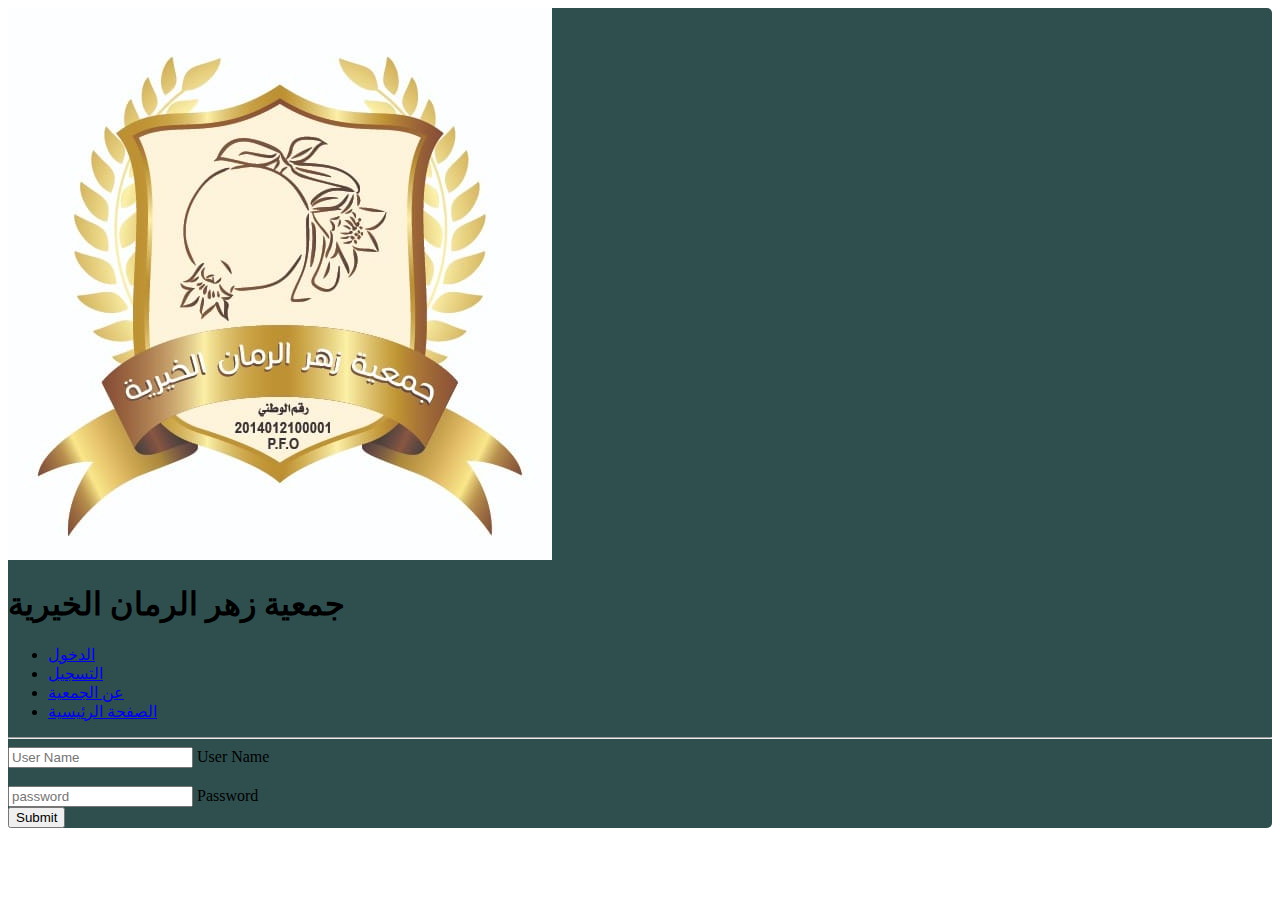
<file: login.html>
<!DOCTYPE html>
<html>
<head>


    <link href="assest/css/style.css" rel="stylesheet">
</head>
<body>


    <section>
        <nav>
            <div id="part1">
                <img src="images/poster.jpg" alt="شعار جمعية زهر الرمان الخيرية ">
                <h1>جمعية زهر الرمان الخيرية </h1>
            </div>
            <div id="part3">
                <ul>
                    
                    <li><a href="login.html">الدخول</a></li>
                    <li><a href="sign up.html">التسجيل</a></li>
                    <li><a href="about.html">عن الجمعية</a></li>
                    <li><a href="index.html">الصفحة الرئيسية</a></li>
                </ul>
                
            </div>
            <hr>

            <form action="" method="post">
                <div>
                    
                    <input type="text" name="User Name" required placeholder="User Name">
                    <label>User Name</label>
                </div>
                <br>
                <div>
                    
                    <input type="password" name="Password" required placeholder="password">
                    <label>Password</label>
                </div>
                <input type="submit">
            </form>


</body>


</html>
</file>
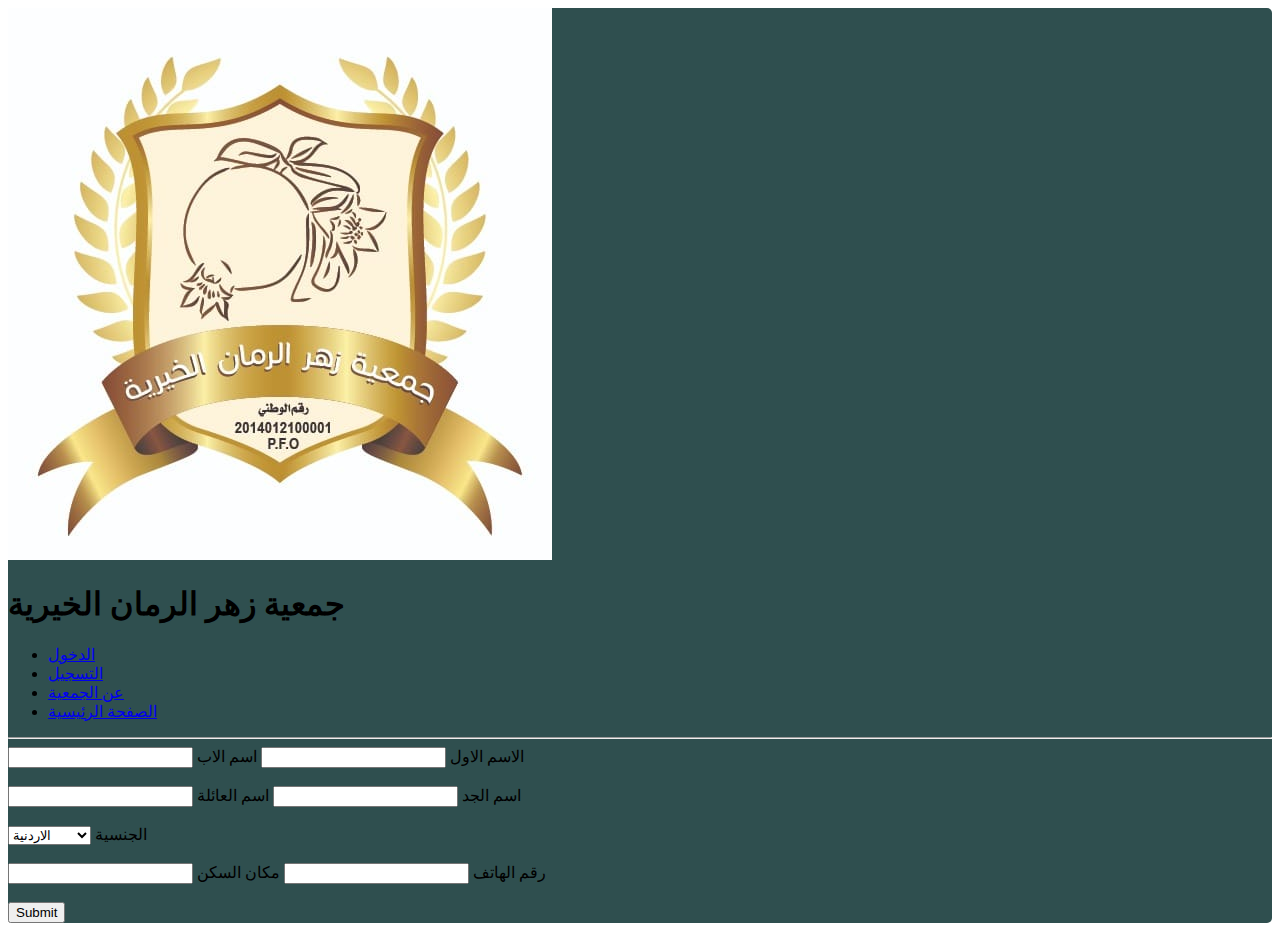
<file: sign up.html>
<!DOCTYPE html>
<html>

<head>

    <title>التسجيل</title>
    <link href="assest/css/style.css" rel="stylesheet">

</head>

<body>
    <section>
        <nav>
            <div id="part1">
                <img src="images/poster.jpg" alt="شعار جمعية زهر الرمان الخيرية ">
                <h1>جمعية زهر الرمان الخيرية </h1>
            </div>
            <div id="part3">
                <ul>
                    
                    <li><a href="login.html">الدخول</a></li>
                    <li><a href="sign up.html">التسجيل</a></li>
                    <li><a href="about.html">عن الجمعية</a></li>
                    <li><a href="index.html">الصفحة الرئيسية</a></li>
                </ul>
                
            </div>
            <hr>
    <form>
        <div>

            <input type="text">
            <label>الاسم الاول</label>

            <input type="text">
            <label>اسم الاب</label>

        </div>
        <br>
        <div>

            <input type="text">
            <label>اسم الجد</label>

            <input type="text">
            <label>اسم العائلة</label>

        </div>
        <br>
        <div>

            <select>
                <option>الاردنية</option>
                <option>السورية</option>
                <option>الفلسطينية</option>
                <option>الباكستانية</option>
                <option>اللبنانية</option>
            </select>
            <label>الجنسية</label>
        </div>
        <br>

        <div>
            
            <input type="tel">
            <label>رقم الهاتف</label>
            
            <input type="text">
            <label>مكان السكن </label>

        </div>
        <br>
        
        <input type="submit">



    </form>





</body>



</html>
</file>
<file: assest/css/style.css>
#information1 {

    color: black;
    font-size: 20px;
    font-family: 'Times New Roman', Times, serif;
    text-align: center;

}

#information2 ul li {
    list-style: circle;
    color: black;
    font-size: 20px;
    font-family: 'Times New Roman', Times, serif;
    text-align: center;
}

#information3 {

    color: black;
    font-size: 20px;
    font-family: 'Times New Roman', Times, serif;
    text-align: center;
}

#activ img {

    width: 50%;
    height: 50%;
}

h3 {
    font-family: 'Times New Roman', Times, serif;
    font-size: 30px;

}

nav {
    background-color: darkslategray;
    border-radius: 5px;
    height: 20%;
}

#top1 img {
    width: 60%;
    float: right;
    margin-right: 7px;
}

#top1 label {

    color: antiquewhite;
    text-shadow: -2px -1px 2px;
    float: right;
    width: 100%;
    margin-right: -60px;
    

}

#top1 {
    width: 15%;
    float: right;
    margin-right: 10px;


}

#top2 ul li {
    margin-top: 12%;
    float: left;
    list-style: none;
    font-size: 18px;
    padding-right: 80px;
    color: antiquewhite;
    height: 10%;




}

#top2 ul li {

    color: antiquewhite;
    text-decoration: none;
    padding-right: 30px;
    border-right: 1px solid rgba(255, 255, 255, 0.30);
    right: -400px;

}

#top2 ul li a:visited {

    color: antiquewhite;
    text-decoration: none;
}

#top2 {
    height: 150px;
    width: 70%;
    padding-right: 50px;
}



#icons a i {
    border-radius: 80px;
    font-size: 20px;
    color: antiquewhite;
    margin-top: 3px;
    float: left;
}

#logo {

    margin-top: 2%;
}


#about {

    width: 100%;
    height: 350px;


}

#count {
    background: #2b2b2b;
    float: left;
    width: 100%;
    height: 300px;
    text-align: center;


}

#count1 div {
    width: 100%;
    background: #2b2b2b;
    margin-right: 50%;
    height: 140px;


}

#count1 h1 {

    color: #ffbd12;
    font-size: 60px;
    font-weight: bolder;
    float: right;
    margin-top: 20px;
    margin-right: 40%;
    

}

#count1 span {
    color: blue;
    font-size: 60px;
    font-weight: bolder;
    float: right;
    margin-top: 20px;
}

#count div {

    width: 25%;
    float: right;
    height: 50px;
    margin-right: -15px;
    margin-top: 20px;


}

#count div i {
    font-size: 60px;
    color: #28a745;
}

#count div label {
    color: antiquewhite;
    font-size: 15px;
    font-weight: bolder;
}

#count div h2 {
    font-size: 50px;
}
#count2 {
    color:#ffbd12
}
#count3{
    color:blue;
}
#count4{
color:chocolate;
}
#count5{
    color:darkgoldenrod;
}
#part3 div{
    width:22%;
    border-radius: 80px;
    height: 220px;
    background-color: antiquewhite;
    float: right;
    margin-right: 30px;
    font-size:40px;
    text-align: center;
    margin-top: 40px;
    font-weight: bolder;

}

#part3 div i{
    padding-top:30px;
    width:100%;
    padding-bottom: 50px;
    font-size: 60px;
}

#part3 :hover{
   
    
    background-color: rgb(100, 233, 48);
    
}
#part3-1 i {

    color:#28a745
}
#part3-1 label{
    color:#ffbd12
}
#part3-2 i{
    color:blueviolet;
}
#part3-2 label{
    color:brown;
}
#part3-3 i{
color:green;
}
#part3-3 label {
    color:red;
}
#part3-4 i{
    color:darkblue
}
#part3-4 label{
    color:darkslategray;
}
#part4 div{
    width:100%;
    height: 200px;
    font-size: 50px;
    font-weight: bolder;
    text-align: center;
    margin-top: 600px;

}
#projects{
    width:100%;
    margin-left: 5px;
    height: 630px;
}
#projects section{
width:30%;
height: 600px;
float: right;
margin-right: 20px;
background-color:#f8f8f8;
border-radius: 50px;
border: 1px solid #2b2b2b;
}
#projects img{
width: 400px;  
height: 300px;
padding-left: px;
border-radius: 50px;

}
#project1label{
   
  font-size: 40px;
  padding-left: 110px;
  padding-top: 20px;
  font-weight: bolder;
}
#project2label{
   
    font-size: 40px;
    padding-left: 50px;
    padding-top: 20px;
    font-weight: bolder;
  }
  #project3label{
   
    font-size: 40px;
    padding-left: 45px;
    padding-top: 20px;
    font-weight: bolder;
  }
  #projects section div a label{
    margin-left: 150px;
    padding: 10px;
    border: 1px solid rgb(228, 15, 15);
    border-radius: 20px;
    font-size: 40px;
    list-style:none;
    background-color: #f8f8f8;
    margin-top: 100px;
    display: block;


  }
  #projects section div a:hover{
    margin-left: 150px;
    border: 1px solid black;
    border-radius: 15px;
    font-size: 40px;
    list-style:none;
    background-color: #28a745;
    width:1px;

  }
  #projec1det{
    padding-top: 80000px;
  }
  #newslabel{

    font-weight: bolder;
    text-align: center;
    font-size: 60px;
    margin-top: 30px;
    width: 100%;
    height:70px;
  }
  #news{
    width:100%;
    height:500px;
  }
  #news div {
    width:30%;
    height: 500px;
    float:right;
    margin-right: 20px;
    border:1px solid #2b2b2b;
    border-radius: 14px;
    background-color:#f8f8f8;
    cursor: pointer;

  }
  #news div a img{
    width: 400px;
    height:300px;
    border-radius: 40px;
  }
#news div a label{
    text-align:rtl;
    font-weight: bolder;
    font-size: 33px;
    color: #2b2b2b;
    font-family: 'Tajawal', sans-serif;
}
#news1 label{
    padding-top: 80px;
}
#img{
    width:100%;
    height:850px;
}

#news div a label{
    direction: rtl;
    padding-right:0px;
    text-align: justify;
    display:block;
}
</file>
